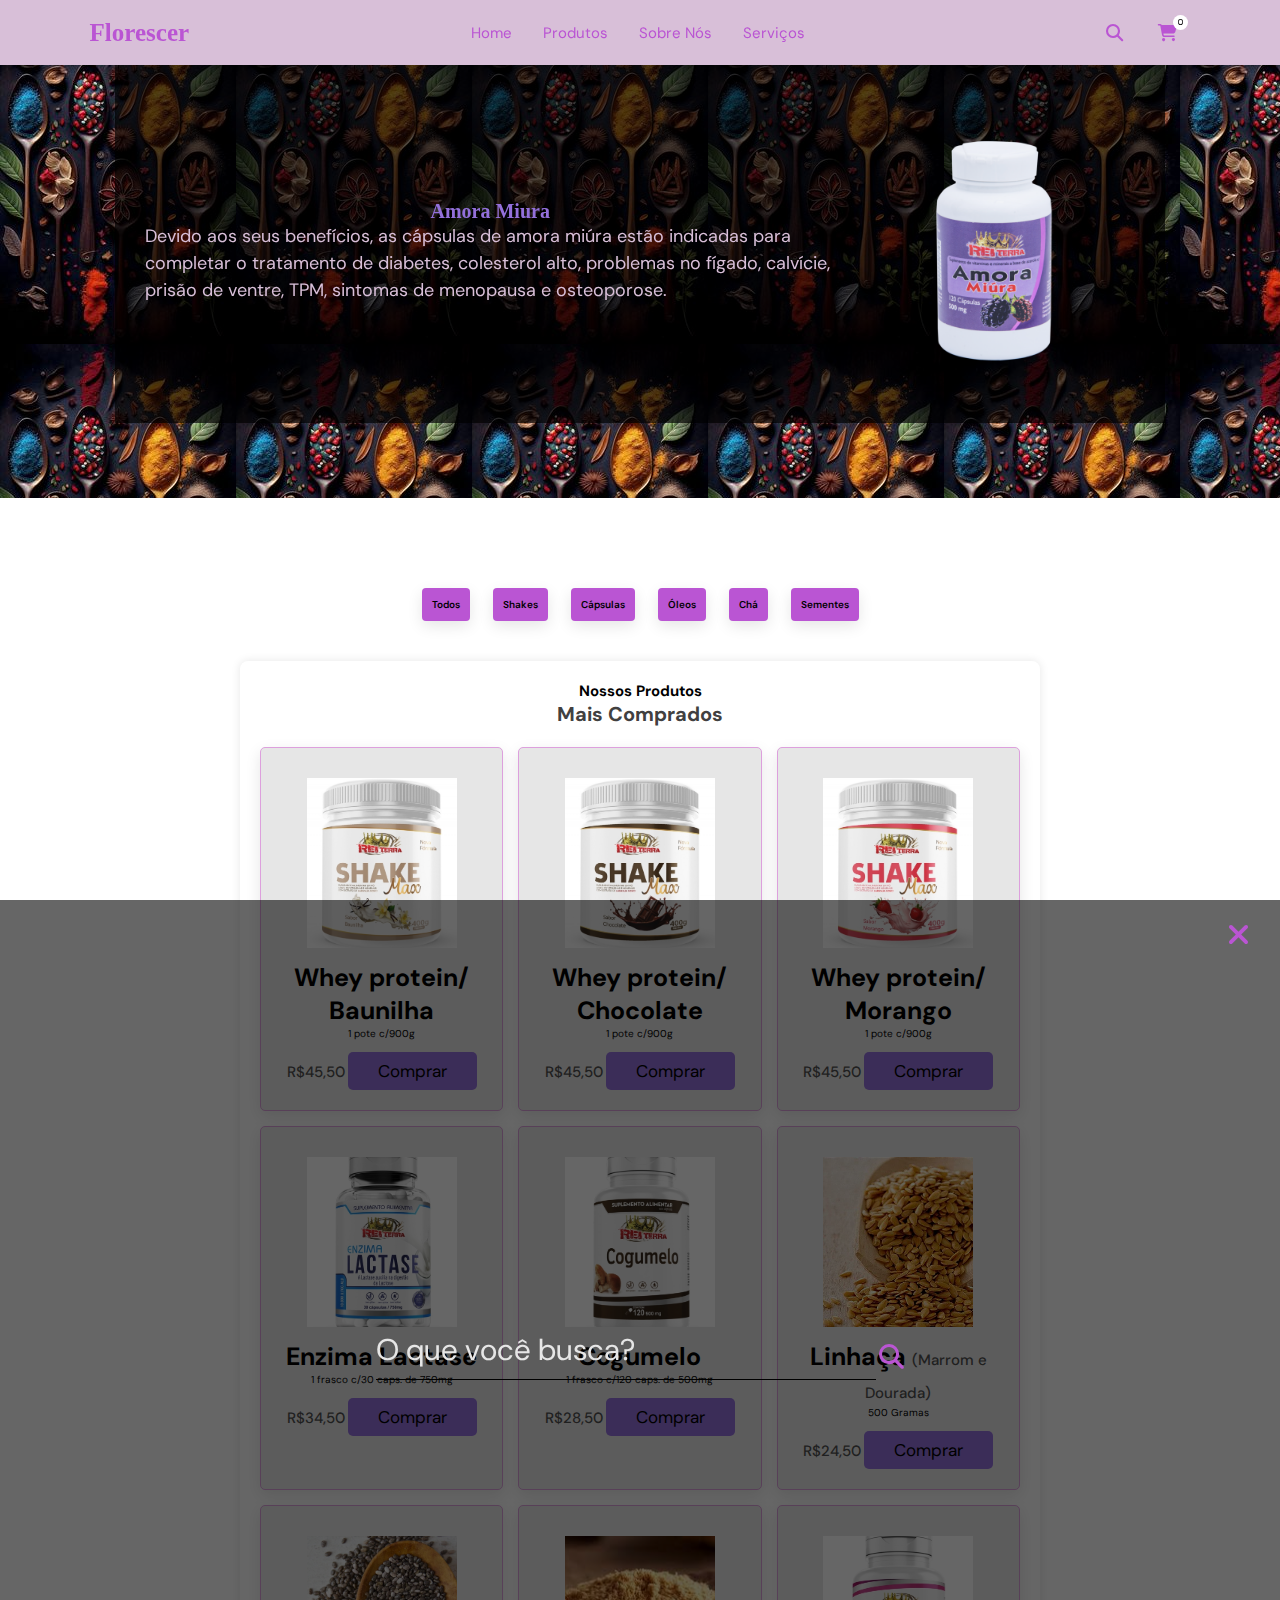
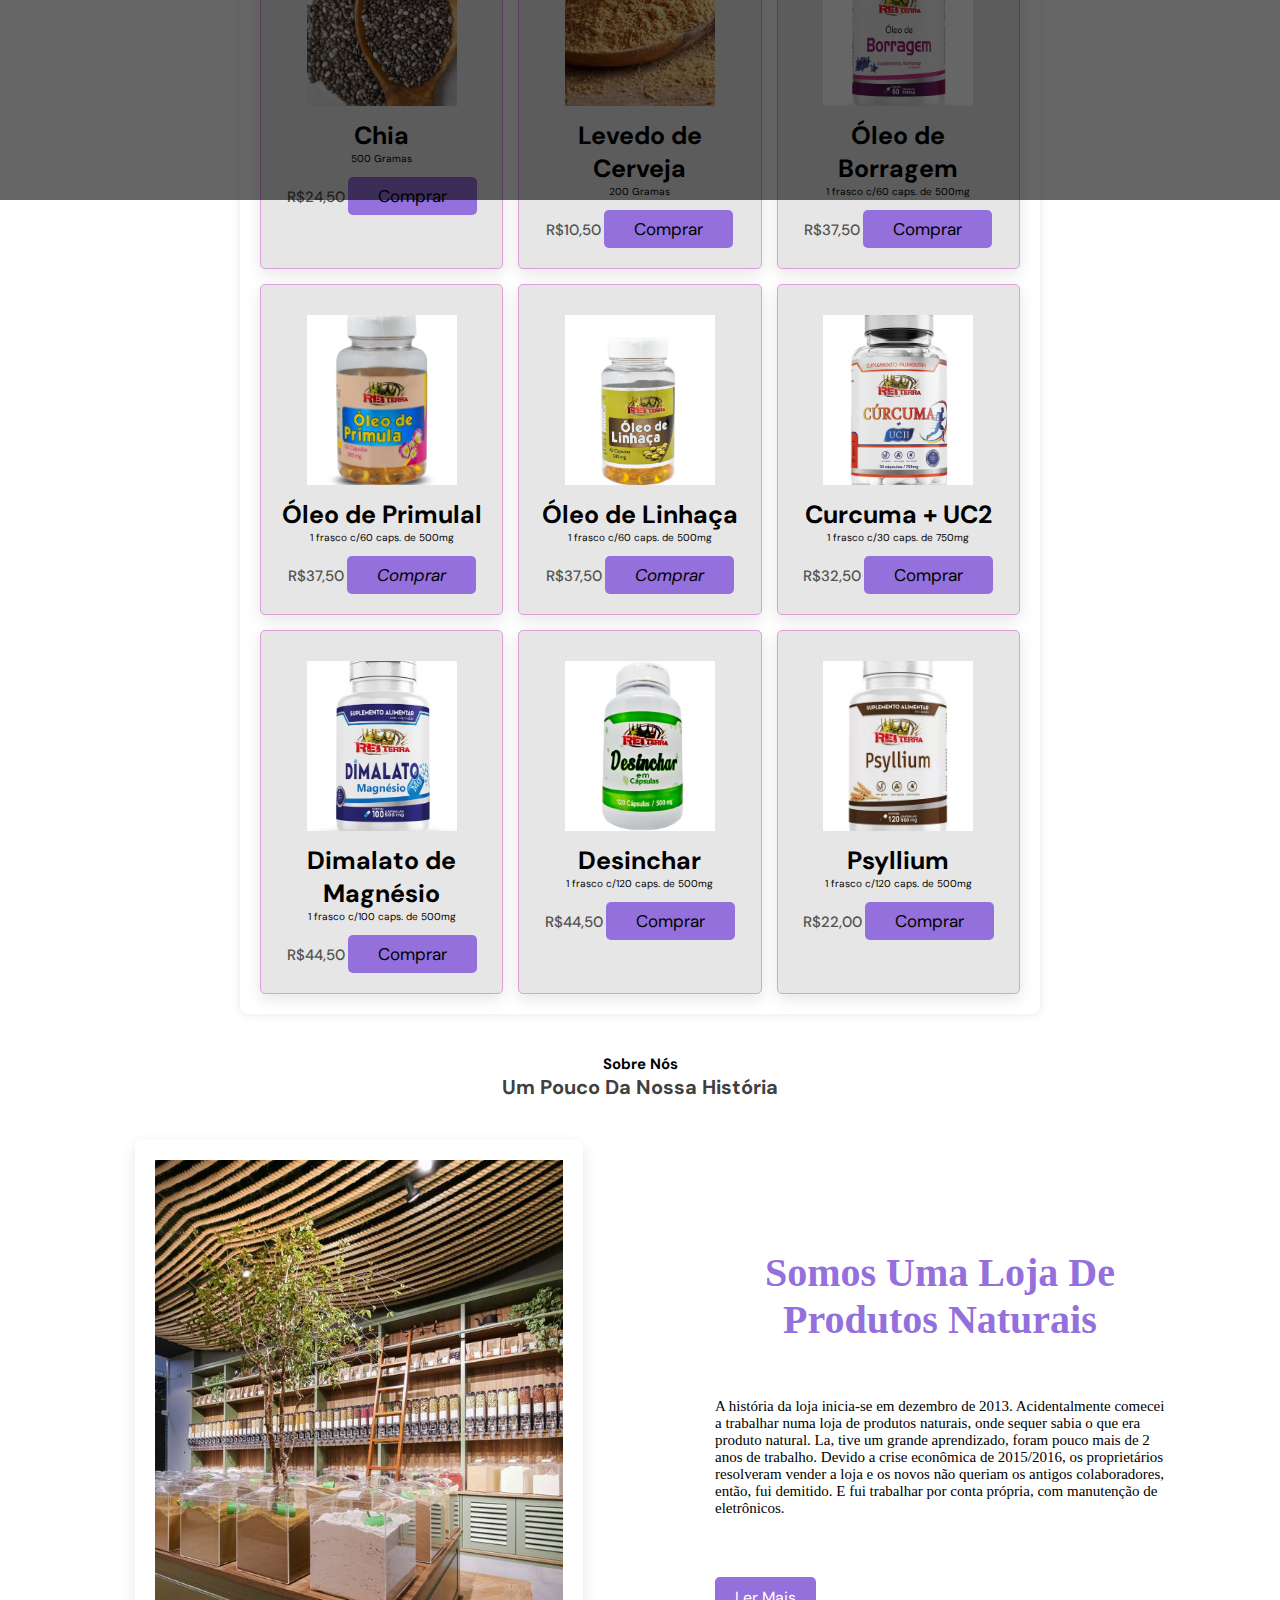
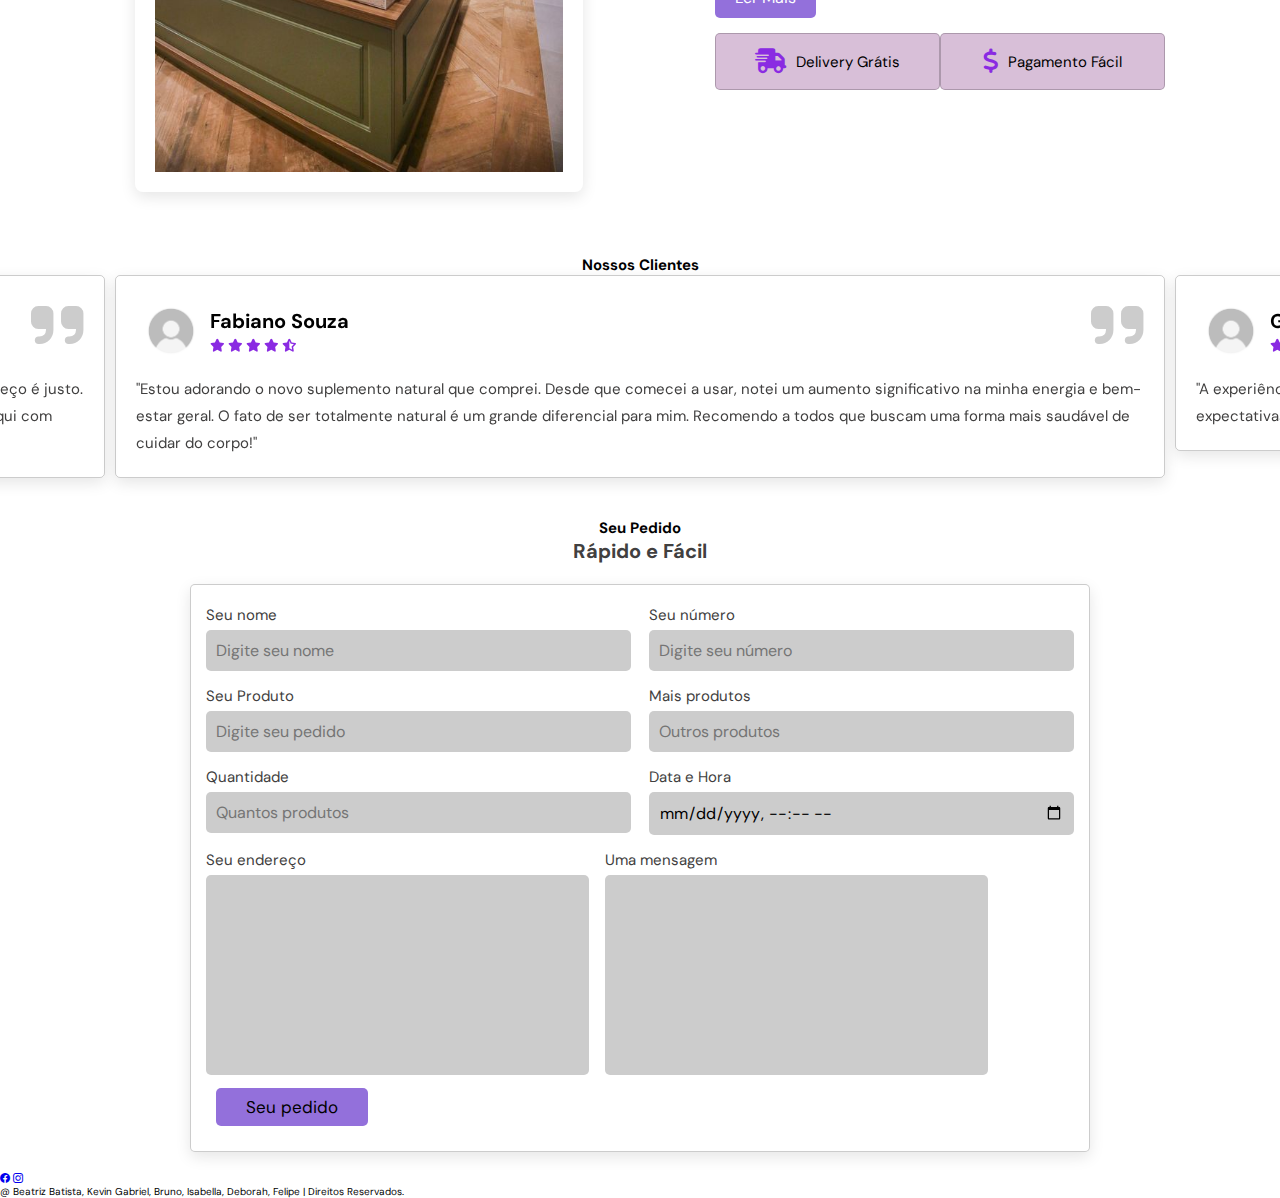
<file: arquivos/index.html>
<!DOCTYPE html>
<html lang="pt-br">

<head>
    <meta charset="UTF-8">
    <meta name="viewport" content="width=device-width, initial-scale=1.0">
    <link rel="stylesheet" href="/arquivos/styles.css">
    <link rel="stylesheet" href="/arquivos/produ.html">
    <link rel="stylesheet" href="https://cdn.jsdelivr.net/npm/bootstrap-icons@1.11.3/font/bootstrap-icons.min.css">
    <link rel="stylesheet" href="https://cdnjs.cloudflare.com/ajax/libs/font-awesome/6.6.0/css/all.min.css" />
    <link rel="preconnect" href="https://fonts.googleapis.com">
    <link rel="preconnect" href="https://fonts.gstatic.com" crossorigin>
    <link href="https://fonts.googleapis.com/css2?family=Dancing+Script:wght@400..700&display=swap" rel="stylesheet">
    <link rel="preconnect" href="https://fonts.googleapis.com">
    <link rel="preconnect" href="https://fonts.gstatic.com" crossorigin>
    <link href="https://fonts.googleapis.com/css2?family=Open+Sans:ital,wght@0,300..800;1,300..800&display=swap"
        rel="stylesheet">

    <link rel="stylesheet" href="https://cdn.jsdelivr.net/npm/swiper@11/swiper-bundle.min.css" />
    <link rel="preconnect" href="https://fonts.googleapis.com">
    <link rel="preconnect" href="https://fonts.gstatic.com" crossorigin>
    <link
        href="https://fonts.googleapis.com/css2?family=DM+Sans:ital,opsz,wght@0,9..40,100..1000;1,9..40,100..1000&family=Open+Sans:ital,wght@0,300..800;1,300..800&display=swap"
        rel="stylesheet">
    <meta name="title" content="Florescer">
    <meta name="description" content="">


    <title>Florescer</title>

</head>

<body>
   
    <header>
        <a href="#" class="logo">Florescer</a>

        <nav class="navbar" id="menu">
            <a class="ativo" href="#home">Home</a>
            <a href="produ.html">Produtos</a>
            <a href="#sobre">Sobre Nós</a>
            <a href="#serv">Serviços</a>
        </nav>
        <div class="icons">
            <i class="fas fa-bars" id="menu-bars"></i>
            <i class="fas fa-search" id="search-icon"></i>
            <i class="fas fa-shopping-cart" id="cart-icon" data-quantity="0"></i>

            <!--CARRINHO-->
            <div class="cart">
                <h2 class="cart-title">Carrinho</h2>
                <div class="cart-content">

                </div>
                <div class="total">
                    <div class="total-title">Total:</div>
                    <div class="total-price">R$00.00</div>
                </div>
                <button type="button" class="btn-buy">Comprar</button>
                <i class="fas fa-times" id="close-cart"></i>

            </div>

    </header>

    <form action="" id="search-form">
        <div class="search-container">
            <input type="search" placeholder="O que você busca?" id="search-box">

            <i class="fas fa-times" type="button" id="close"></i>
            <i class="fas fa-search" id="search-button"></i>
            <ul id="search-results" class="search-results"></ul>
        </div>
    </form>
    <section class="home" id="home">
        <div class="swiper home-slide">
            <div class="swiper-wrapper wrapper">
                <div class="swiper-slide slide">
                    <div class="content">

                        <h3>Amora Miura</h3>
                        <p>Devido aos seus benefícios,
                            as cápsulas de amora miúra estão
                            indicadas para completar o tratamento
                            de diabetes, colesterol alto, problemas
                            no fígado, calvície, prisão de ventre,
                            TPM, sintomas de menopausa e osteoporose.</p>
                    </div>
                    <div class="image">
                        <img src="/img/AMORA MIURA.png" alt="1">
                    </div>
                </div>
                <div class="swiper-slide slide">
                    <div class="content">
                        <span>Sabor Laranja</span>
                        <h3>Chá Verde</h3>
                        <p>Imunidade Forte: Rico em antioxidantes,
                            o Chá Verde Laranja Rei Terra fortalece
                            o sistema imunológico e protege o corpo
                            contra doenças. Sabor Refrescante:
                            A deliciosa combinação do chá verde
                            com a laranja garante uma experiência
                            sensorial única, tornando o consumo do
                            chá um momento prazeroso.</p>
                    </div>
                    <div class="image">
                        <img src="/img/cha verde-laranja.webp" alt="1">
                    </div>
                </div>

                <div class="swiper-slide slide">
                    <div class="content">
                        <span> Sabor Limão</span>
                        <h3>Chá Verde</h3>
                        <p>O Chá Verde em pó é um antioxidante que
                            pode auxiliar na proteção dos danos
                            causados pelos radicais livres, na
                            manutenção dos tecidos conectivos.
                            Pode auxiliar na manutenção da pele e
                            também no transporte de ferro no organismo.</p>
                    </div>
                    <div class="image">
                        <img src="/img/cha verde-limao.webp" alt="1">
                    </div>
                </div>

                <div class="swiper-slide slide">
                    <div class="content">
                        <span> Sabor Maracujá</span>
                        <h3>Chá Verde</h3>
                        <p>Imunidade Forte: Rico em antioxidantes,
                            o Chá Verde Maracujá Rei Terra fortalece
                            o sistema imunológico e protege o corpo
                            contra doenças. Sabor Refrescante:
                            A deliciosa combinação do chá verde com a
                            laranja garante uma experiência sensorial
                            única, tornando o consumo do chá um momento
                            prazeroso.</p>
                    </div>
                    <div class="image">
                        <img src="/img/cha verde-maracuja.webp" alt="1">
                    </div>
                </div>
                <div class="swiper-slide slide">
                    <div class="content">
                        <h3>Colageno</h3>
                        <p>Colágeno Hidrolisado Rei Terra,
                            para o que é indicado e para o que serve?
                            É recomendado principalmente para ajudar a
                            manter a saúde dos tecidos e das articulações.</p>
                    </div>
                    <div class="image">
                        <img src="/img/colageno.webp" alt="1">
                    </div>

                </div>

            </div>

        </div>

    </section>

    <!-- Filtro de Categorias -->
    <section class="filter-container" id="products">
        <div class="filters">
            <button class="filter-btn " onclick="filterItems('all')">Todos</button>
            <button class="filter-btn " onclick="filterItems('shakes')">Shakes</button>
            <button class="filter-btn " onclick="filterItems('capsulas')">Cápsulas</button>
            <button class="filter-btn " onclick="filterItems('oleos')">Óleos</button>
            <button class="filter-btn " onclick="filterItems('cha')">Chá</button>
            <button class="filter-btn " onclick="filterItems('semente')">Sementes</button>
        </div>
        <div class="product-box category-1"></div>
        <div class="product-box category-2"></div>
    </section>

    <!-- PRODUTOS -->
    <section class="produ shop container">
        <ul id="product-list">
            <h3 class="sub-heading">Nossos Produtos</h3>
            <h1 class="heading">Mais Comprados</h1>

            <div class="box-container shop-content" id="product-list">
                <!-- Produtos -->

                <div class="box product-box shakes" data-product-id="1">
                    <img src="/img/shake-baun.jpg" alt="Whey protein Baunilha" class="product-img">
                    <h3 class="product-title">Whey protein/ Baunilha</h3>
                    <p class="product-p">1 pote c/900g</p>
                    <span class="price">R$45,50</span>
                    <button class="add-cart">Comprar</button>

                </div>

                <div class="box product-box shakes">
                    <img src="/img/shake-choc.jpg" alt="Whey protein Chocolate" class="product-img">
                    <h3 class="product-title">Whey protein/ Chocolate</h3>
                    <p class="product-p">1 pote c/900g</p>
                    <span class="price">R$45,50</span>
                    <button class="add-cart">Comprar</button>
                </div>

                <div class="box product-box shakes">
                    <img src="/img/shake-mora.jpg" alt="Whey protein Morango" class="product-img">
                    <h3 class="product-title">Whey protein/ Morango</h3>
                    <p class="product-p">1 pote c/900g</p>
                    <span class="price">R$45,50</span>
                    <button class="add-cart">Comprar</button>
                </div>

                <div class="box product-box capsulas">
                    <img src="/img/enzima lactase.jpg" alt="Enzima Lactase" class="product-img">
                    <h3 class="product-title">Enzima Lactase</h3>
                    <p class="product-p">1 frasco c/30 caps. de 750mg</p>
                    <span class="price">R$34,50</span>
                    <button class="add-cart">Comprar</button>
                </div>

                <div class="box product-box capsulas">
                    <img src="/img/cogumelo.jpg" alt="Cogumelo" class="product-img">
                    <h3 class="product-title">Cogumelo</h3>
                    <p class="product-p">1 frasco c/120 caps. de 500mg</p>
                    <span class="price">R$28,50</span>
                    <button class="add-cart">Comprar</button>
                </div>
                <div class="box product-box semente">
                    <img src="/img/linhaça-semente.webp" alt="Whey protein Baunilha" class="product-img">
                    <h3 class="product-title">Linhaça <span>(Marrom e Dourada)</span></h3>
                    <p class="product-p">500 Gramas</p>
                    <span class="price">R$24,50</span>
                    <button class="add-cart">Comprar</button>

                </div>

                <div class="box product-box semente">
                    <img src="/img/chia-semente.jpg" alt="Whey protein Baunilha" class="product-img">
                    <h3 class="product-title">Chia</h3>
                    <p class="product-p">500 Gramas</p>
                    <span class="price">R$24,50</span>
                    <button class="add-cart">Comprar</button>
                </div>
                <div class="box product-box semente">
                    <img src="/img/levedo de cerveja.jpg" alt="Whey protein Baunilha" class="product-img">
                    <h3 class="product-title">Levedo de Cerveja</h3>
                    <p class="product-p">200 Gramas</p>
                    <span class="price">R$10,50</span>
                    <button class="add-cart">Comprar</button>
                </div>


                <div class="box product-box oleos">
                    <img src="/img/oleo de borragem.jpg" alt="Óleo de Borragem" class="product-img">
                    <h3 class="product-title">Óleo de Borragem</h3>
                    <p class="product-p">1 frasco c/60 caps. de 500mg</p>
                    <span class="price">R$37,50</span>
                    <button class="add-cart">Comprar</button>
                </div>


                <div class="box product-box oleos">

                    <img src="/img/oleo de primula.webp" alt="" class="product-img">
                    <h3 class="product-title">Óleo de Primulal</h3>
                    <p class="product-p">1 frasco c/60 caps. de 500mg</p>
                    <span class="price">R$37,50</span>
                    <i class="add-cart">Comprar</i>
                </div>
                <div class="box product-box oleos">

                    <img src="/img/oleo de linhaca.jpg" alt="" class="product-img">
                    <h3 class="product-title">Óleo de Linhaça</h3>
                    <p class="product-p">1 frasco c/60 caps. de 500mg</p>

                    <span class="price">R$37,50</span>
                    <i class="add-cart">Comprar</i>
                </div>
                <div class="box product-box capsulas">
                    <img src="/img/curcuma UC2.jpg" alt="Curcuma + UC2" class="product-img">
                    <h3 class="product-title">Curcuma + UC2</h3>
                    <p class="product-p">1 frasco c/30 caps. de 750mg</p>
                    <span class="price">R$32,50</span>
                    <button class="add-cart">Comprar</button>
                </div>

                <div class="box product-box capsulas">
                    <img src="/img/dimalato de magnédio.jpg" alt="Dimalato de Magnésio" class="product-img">
                    <h3 class="product-title">Dimalato de Magnésio</h3>
                    <p class="product-p">1 frasco c/100 caps. de 500mg</p>
                    <span class="price">R$44,50</span>
                    <button class="add-cart">Comprar</button>
                </div>

                <div class="box product-box capsulas">
                    <img src="/img/desinchar.webp" alt="Desinchar" class="product-img">
                    <h3 class="product-title">Desinchar</h3>
                    <p class="product-p">1 frasco c/120 caps. de 500mg</p>
                    <span class="price">R$44,50</span>
                    <button class="add-cart">Comprar</button>
                </div>

                <div class="box product-box capsulas">
                    <img src="/img/psyllium.webp" alt="Psyllium" class="product-img">
                    <h3 class="product-title">Psyllium</h3>
                    <p class="product-p">1 frasco c/120 caps. de 500mg</p>
                    <span class="price">R$22,00</span>
                    <button class="add-cart">Comprar</button>
                </div>
            </div>


    </section>

    <section class="about" id="sobre">
        <h3 class="sub-heading">Sobre Nós</h3>
        <h1 class="heading">Um Pouco Da Nossa História</h1>

        <div class="row">
            <div class="image">
                <img src="/img/loja.jpg" alt="">
            </div>

            <div class="content">
                <h3>Somos Uma Loja De Produtos Naturais</h3>
                <p>A história da loja inicia-se em dezembro de 2013.
                    Acidentalmente comecei a trabalhar numa loja de produtos naturais, onde sequer sabia o que era
                    produto natural.
                    La, tive um grande aprendizado, foram pouco mais de 2 anos de trabalho. Devido a crise econômica de
                    2015/2016, os proprietários resolveram vender a loja e os novos não queriam os antigos
                    colaboradores, então, fui demitido. E fui trabalhar por conta própria, com manutenção de
                    eletrônicos.
                    <span id="more-content" style="display: none;">Os novos proprietários da loja, me convidaram para
                        retornar, porém, como já estava trabalhando por conta, não quis regressar ao meu antigo
                        trabalho.
                        Em janeiro de 2017, entrei na faculdade de gestão comercial, pois queria administrar melhor a
                        minha empresa.Em novembro de 2017, uma ex colega de trabalho da loja de produtos naturais, saiu
                        de onde trabalhava e conseguiu um emprego em outra loja de produtos naturais. La estava
                        precisando de mais uma pessoa, e ela lembrou-se mim. Me indicou para os proprietários e como a
                        proposta era boa, resolvi deixar o meu negócio principal e torná-lo um fonte de renda
                        alternativa.
                        Entrei como vendedor e, 3 meses após o início, tornei-me responsável pela loja (uma espécie de
                        gerente).
                        Como responsável, adquiri muito know-how na área, com contatos diversos de clientes, até que, em
                        2019, meu patrão me deu a idéia de abrir minha própria loja de produtos naturais. Gostei da
                        ideia e fui me preparando para a abertura da empresa.
                        Fui comprando e guardando os equipamentos e materiais necessários para a abertura da loja. Até
                        que, em janeiro de 2021, contraí o vírus da COVID, e fui demitido (pois meus então patrões eram
                        idosos e tinham muito medo do vírus), foi o ponto de virada de chave, pois a partir daquele
                        momento, comecei a procurar ponto para abrir minha loja. Manifestei interesse por um ponto,
                        porém como havia, uma pessoa na fila antes de mim, foi dado preferência a ela, até que, em 31 de
                        março, recebi uma mensagem do proprietário do imóvel, descendo que havia outro vago, se eu me
                        interessava, prontamente aceitei e em 10 dias abri a minha primeira loja.
                        Pouco mais de um ano, um amigo meu, vendo o crescimento da loja, quis comprar uma parte da loja
                        e virar meu sócio, o que prontamente recusei, mas deu a idéia de abrir uma nova loja, a qual
                        receptivamente aceitou. E em julho de 2022 abri a segunda unidade.
                        Em abril de 2023, convidei uma ex colega de trabalho, para trabalhar em uma das minhas lojas.
                        Como ela é formada e especialista na área, a pedida salarial dela foi bem alta, a qual, não
                        aceitei, porém, fiz a proposta de abrir uma loja e ela aceitou. e em junho de 2023, abri minha
                        3° loja.
                        Como a falta de tempo estava prejudicando o funcionamento da 1° loja, decidi vender uma parte
                        para uma colaboradora, que pagaria a parte dela em trabalho o qual aceitou e em outubro de 2023,
                        deixou de ser colaboradora e passou a ser minha sócia.
                        A meta agora é expandir para 8 lojas já em 2025. Todos os sócios já estão com planos para
                        abertura de novas lojas. E há pessoas aguardando para abrirem lojas comigo também.
                    </span>
                </p>
                <button id="read-more-button">Ler Mais</button>
                <div class="icons-container">
                    <div class="icons">
                        <i class="fas fa-shipping-fast"></i>
                        <span>Delivery Grátis</span>
                    </div>

                    <div class="icons">
                        <i class="fas fa-dollar-sign"></i>
                        <span>Pagamento Fácil</span>
                    </div>

                </div>

            </div>
        </div>
        </ul>
    </section>


    <section class="review" id="serv">

        <h3 class="sub-heading">Nossos Clientes</h3>

        <div class="swiper-container review-slider">
            <div class="swiper-wrapper">
                <div class="swiper-slide slide">
                    <i class="fas fa-quote-right"></i>
                    <div class="user">
                        <img src="/img/user.jpg" alt="">
                        <div class="user-info">
                            <h3>Fabiano Souza</h3>
                            <div class="stars">
                                <i class="fas fa-star"></i>
                                <i class="fas fa-star"></i>
                                <i class="fas fa-star"></i>
                                <i class="fas fa-star"></i>
                                <i class="fas fa-star-half-alt"></i>
                            </div>
                        </div>
                    </div>
                    <p>"Estou adorando o novo suplemento natural que comprei. Desde que comecei a usar, notei um aumento
                        significativo na minha energia e bem-estar geral. O fato de ser totalmente natural é um grande
                        diferencial para mim. Recomendo a todos que buscam uma forma mais saudável de cuidar do corpo!"
                    </p>
                </div>

                <div class="swiper-slide slide">
                    <i class="fas fa-quote-right"></i>
                    <div class="user">
                        <img src="/img/user.jpg" alt="">
                        <div class="user-info">
                            <h3>Gustavo Barros</h3>
                            <div class="stars">
                                <i class="fas fa-star"></i>
                                <i class="fas fa-star"></i>
                                <i class="fas fa-star"></i>
                                <i class="fas fa-star"></i>
                                <i class="fas fa-star-half-alt"></i>
                            </div>
                        </div>
                    </div>
                    <p>"A experiência de compra foi simplesmente fantástica. O site é fácil de navegar e a entrega foi
                        muito rápida. O produto superou minhas expectativas em termos de funcionalidade e design. Estou
                        muito satisfeito e certamente voltarei para comprar mais!"</p>
                </div>
                <div class="swiper-slide slide">
                    <i class="fas fa-quote-right"></i>
                    <div class="user">
                        <img src="/img/user.jpg" alt="">
                        <div class="user-info">
                            <h3>Maria Fatima</h3>
                            <div class="stars">
                                <i class="fas fa-star"></i>
                                <i class="fas fa-star"></i>
                                <i class="fas fa-star"></i>
                                <i class="fas fa-star"></i>
                                <i class="fas fa-star-half-alt"></i>
                            </div>
                        </div>
                    </div>
                    <p> "Os chás naturais dessa marca são maravilhosos! Cada xícara é uma experiência de sabor e
                        bem-estar. Além de serem deliciosos, eles realmente ajudam a relaxar e a melhorar minha
                        digestão. Com certeza, é um investimento que vale a pena para minha saúde e prazer."</p>
                </div>
                <div class="swiper-slide slide">
                    <i class="fas fa-quote-right"></i>
                    <div class="user">
                        <img src="/img/user.jpg" alt="">
                        <div class="user-info">
                            <h3>Conceição Almeida</h3>
                            <div class="stars">
                                <i class="fas fa-star"></i>
                                <i class="fas fa-star"></i>
                                <i class="fas fa-star"></i>
                                <i class="fas fa-star"></i>
                                <i class="fas fa-star-half-alt"></i>
                            </div>
                        </div>
                    </div>
                    <p>"Comprei vários produtos desta loja e fiquei impressionado com a qualidade e o cuidado com que
                        tudo foi enviado. O site é bem projetado e a navegação é intuitiva, tornando a compra muito
                        agradável. Além disso, o programa de fidelidade e os descontos oferecidos são um ótimo bônus.
                        Altamente recomendável para quem busca produtos naturais e um bom atendimento!"
                </div>

                <div class="swiper-slide slide">
                    <i class="fas fa-quote-right"></i>
                    <div class="user">
                        <img src="/img/user.jpg" alt="">
                        <div class="user-info">
                            <h3>João Santos</h3>
                            <div class="stars">
                                <i class="fas fa-star"></i>
                                <i class="fas fa-star"></i>
                                <i class="fas fa-star"></i>
                                <i class="fas fa-star-half-alt"></i>
                                <i class="fas fa-star-half-alt"></i>
                            </div>
                        </div>
                    </div>
                    <p> "A experiência de compra na loja online foi bastante positiva. O site é bem estruturado e a
                        navegação é simples. Achei fácil encontrar o que eu procurava. A entrega foi rápida e os
                        produtos chegaram em bom estado. A única sugestão que tenho é melhorar a descrição de alguns
                        itens para ajudar na escolha."</p>
                </div>
                <div class="swiper-slide slide">
                    <i class="fas fa-quote-right"></i>
                    <div class="user">
                        <img src="/img/user.jpg" alt="">
                        <div class="user-info">
                            <h3>Bianca Assunção</h3>
                            <div class="stars">
                                <i class="fas fa-star"></i>
                                <i class="fas fa-star"></i>
                                <i class="fas fa-star"></i>
                                <i class="fas fa-star-half-alt"></i>
                                <i class="fas fa-star-half-alt"></i>
                            </div>
                        </div>
                    </div>
                    <p>"Gostei muito de comprar nesta loja online. O processo de compra foi tranquilo e o site é fácil
                        de usar. Os produtos são de boa qualidade e a entrega foi feita dentro do prazo. Seria ótimo se
                        houvesse mais opções de pagamento e algumas promoções mais frequentes."</p>
                </div>
                <div class="swiper-slide slide">
                    <i class="fas fa-quote-right"></i>
                    <div class="user">
                        <img src="/img/user.jpg" alt="">
                        <div class="user-info">
                            <h3>Vânia Batista</h3>
                            <div class="stars">
                                <i class="fas fa-star"></i>
                                <i class="fas fa-star"></i>
                                <i class="fas fa-star"></i>
                                <i class="fas fa-star"></i>
                                <i class="fas fa-star-half-alt"></i>
                            </div>
                        </div>
                    </div>
                    <p>"Descobri este produto recentemente e fiquei impressionado com a qualidade. Desde o primeiro uso,
                        notei uma grande diferença. O atendimento ao cliente também foi excepcional, respondendo
                        rapidamente às minhas perguntas. Recomendo a todos que procuram um produto confiável e um
                        serviço excelente!"</p>
                </div>

                <div class="swiper-slide slide">
                    <i class="fas fa-quote-right"></i>
                    <div class="user">
                        <img src="/img/user.jpg" alt="">
                        <div class="user-info">
                            <h3>Rafaela Camargo</h3>
                            <div class="stars">
                                <i class="fas fa-star"></i>
                                <i class="fas fa-star"></i>
                                <i class="fas fa-star"></i>
                                <i class="fas fa-star"></i>
                                <i class="fas fa-star"></i>
                            </div>
                        </div>
                    </div>
                    <p>"Foi uma das melhores compras que já fiz! O produto chegou bem embalado e em perfeito estado. A
                        qualidade é excepcional e o preço é justo. O atendimento ao cliente foi amigável e eficiente,
                        tornando a experiência de compra muito agradável. Vou continuar comprando aqui com certeza!"</p>
                </div>


            </div>
        </div>
    </section>

    <section class="order" id="pedido">
        <h3 class="sub-heading">Seu Pedido</h3>
        <h1 class="heading">Rápido e Fácil</h1>

        <form action="">
            <div class="inputBox">
                <div class="input">
                    <span>Seu nome</span>
                    <input type="text" placeholder="Digite seu nome">
                </div>

                <div class="input">
                    <span>Seu número</span>
                    <input type="number" placeholder="Digite seu número">
                </div>
            </div>

            <div class="inputBox">
                <div class="input">
                    <span>Seu Produto</span>
                    <input type="text" placeholder="Digite seu pedido">
                </div>

                <div class="input">
                    <span>Mais produtos</span>
                    <input type="test" placeholder="Outros produtos">
                </div>
            </div>

            <div class="inputBox">
                <div class="input">
                    <span>Quantidade</span>
                    <input type="number" placeholder="Quantos produtos">
                </div>

                <div class="input">
                    <span>Data e Hora</span>
                    <input type="datetime-local">
                </div>

                <div class="inputBox">
                    <div class="input">
                        <span>Seu endereço</span>
                        <textarea name="" placeholder="Digite seu endereço" cols="30" rows="10" id="">

                    </textarea>
                    </div>

                    <div class="input">
                        <span>Uma mensagem</span>
                        <textarea name="" placeholder="Digite uma mensagem" cols="30" rows="10" id="">
                    </textarea>
                    </div>
                    <input type="submit" value="Seu pedido" class="btn">
                </div>
        </form>
    </section>

    <footer class="footer">
        <div class="social">
            <a href="https://www.facebook.com/share/MSJxuq9yF2Xd2H3B/?mibextid=qi2Omg">
                <i class="bi bi-facebook"></i>
            </a>
           
            <a href="https://www.instagram.com/viaflorescer?igsh=MTFwNWd2a20xcW5meg==">
                <i class="bi bi-instagram"></i>
            </a>
        </div>

        <p class="copyright">
            @ Beatriz Batista, Kevin Gabriel, Bruno, Isabella, Deborah, Felipe | Direitos Reservados.
        </p>
    </footer>

    <script src="https://cdn.jsdelivr.net/npm/swiper@11/swiper-bundle.min.js"></script>
    <script src="slide.js"></script>
    <script src="cart.js"></script>
    <script src="/arquivos/barra.js"></script>

</body>

</html>
</file>
<file: arquivos/styles.css>
@import url("https://cdn.jsdelivr.net/npm/bootstrap-icons@1.11.3/font/bootstrap-icons.min.css");
@import url('https://fonts.googleapis.com/css2?family=Nunito:ital,wght@0,200..1000;1,200..1000&display=swap');
@import url('https://fonts.googleapis.com/css2?family=Edu+AU+VIC+WA+NT+Hand:wght@400..700&display=swap');
@import url('https://fonts.googleapis.com/css2?family=Dancing+Script:wght@400..700&display=swap');
:root{
    --Plum: #DDA0DD;
    --Thistle: #D8BFD8;
    --Orchild: #DA70D6;
    --MediumOrchild: #BA55D3;
    --MediumPurple: #9370Db;
    --Lavender: #d642fc6e;
    --Black: #000;
    --White: #fff;
    --gelo: #e6e6e6;
    --BlueViolet: #8A2BE2;
    --DarkViolet: #9400D3;
    --box-shadow: 0 .5rem 1.5rem rgba(0,0,0,.1);

    /*FONT FAMILY*/
    --fontFamily-forum: 'Forum', cursive;
    --fontFamily-dm-sans: "DM Sans", sans-serif;
    --loading-text-gradient: linear-gradient(90deg, transparent 0% 16.66%, var(--Black) 33.33% 50%, transparent 66.66% 75%);
    --linear-text-gradient: linear-gradient(90deg, transparent 0% 16.66%, var(--Black) 33.33% 50%, transparent 66.66% 75%);
}

*{
    font-family: var(--fontFamily-dm-sans);
    margin: 0;
    padding: 0;
    box-sizing: border-box;
    text-decoration: none;
    outline: none;
    border: none;
    
    transition: all .2s linear;
}


html{
    font-size: 62.5%;
    overflow-x: hidden;
    scroll-padding-top: 5.5em;
    scroll-behavior: smooth;
}

header{
    border: none;
    position: fixed;
    top: 0;
    left: 0;
    right: 0;
    background: var(--Thistle);
    padding: 1rem 7%;
    display: flex;
    align-items: center;
    justify-content: space-between;
    z-index: 1000;
    box-shadow: var(--box-shadow);
}

img{
    width: auto;
    height: auto;
}
header .logo{
    color: var(--MediumOrchild);
    font-family: var(--fontFamily-forum);
    font-size: 2.5rem;
    font-weight: bolder;
}
header .navbar a{
    left: 0;
    right: 0;
    font-size: 1.5rem;
    border-radius: .5rem;
    padding: .5rem 1.4rem;
    color: var(--MediumOrchild);
}
header .navbar a.active,
header .navbar a:hover{
    color: var(--Black);
    background-color: #c9a7c9;
}
header .navbar a:hover{
    transform: scale(0.9);
}
h1{
    font-size: 2rem;
    color: #414040;
    text-align: center;
    justify-content: center;
}
h3{
    font-size: 1.5rem;
    color: #000;
    text-align: center;
}

.container {
    max-width: 800px;
    margin: 20px auto;
    padding: 20px;
    background-color: #fff;
    border-radius: 8px;
    box-shadow: 0 0 10px rgba(0, 0, 0, 0.1);
}

h1 {
    text-align: center;
    margin-bottom: 20px;
}

.filter-container {
    display: flex;
    justify-content: center;
    text-align: center;
    margin: 10px 0;
}

.filter-btn {
    background-color: var(--MediumOrchild);
    margin: 0 10px;
    padding: 10px;
    box-shadow: var(--box-shadow);
    color: #000;
    font-size: 10px;
    font-weight: 600;
    border-radius: 4px;
    cursor: pointer;
}

.filter-btn:hover {
    color: #000;
    border: none;
}
header .icons i,
header .icons a{
    cursor: pointer;
    margin-left: .5rem;
    height: 4.5rem;
    line-height: 4.5rem;
    width: 4.5rem;
    text-align: center;
    font-size: 1.7rem;
    color: var(--MediumOrchild);
    border-radius: 50%;
    border: none;
   
}
header .icons #menu-bars{
    display: none;

}

/*CARRINHO*/

#cart-icon{
    position: relative;
    cursor: pointer;
}
#cart-icon[data-quantity="0"]::after{
    contain: '';
}
#cart-icon[data-quantity]::after{
    content: attr(data-quantity);
    position: absolute;
    top: 5px;
    right: 2px;
    width: 15px;
    height: 15px;
    background: white;
    border-radius: 50%;
    color: #000;
    font-size: 7px;
    font-weight: 500;
    display: flex;
    justify-content: center;
    align-items: center;
}
.cart{
    position: fixed;
    top: 0;
    right: -100%;
    width: 30px;
    min-height: 100vh;
    padding: 20px;
    background: var(--gelo);
    box-shadow: var(--box-shadow);
    transition: 0.5s cubic-bezier(0.075, 0.082, 0.165, 1);

}



.cart{
    overflow: scroll;
    scrollbar-width: 10px 0px;
    width: 325px;
    height: 100vh;
}

.cart.active{
    right: 0;
    transition: 0.3s cubic-bezier(0.075, 0.082, 0.165, 1);
}
.cart-title{
    text-align: center;
    font-size: 3rem;
    font-weight: 600;
    margin-top: 0.4rem;
    letter-spacing: 5px;
    text-transform: uppercase;
}
.total{
    display: flex;
    justify-content: flex-end;
    margin-top: 1.5rem;
    border-top: 1px solid var(--BlueViolet);

}
.total-title{
    text-transform: uppercase;
    font-size: 1.6rem;
    font-weight: 600;
    margin-top: 1rem;
}
.total-price{
    font-size: 1.5rem;
    font-weight: 400;
    margin-top: 1rem;
}
.btn-buy{
    display: flex;
    justify-content: center;
    margin: 1.5rem auto 0 auto;
    padding: 12px 25px;
    width: 50%;
    text-align: center;
    border: none;
    border-radius: 0.5rem;
    background: #9370Db;
    color: #000;
    font-size: 1.2rem;
    font-style: italic;
    font-weight: 500;
    cursor: pointer;
}

#close-cart{
    position: absolute;
    top: 1rem;
    right: 0.8rem;
    font-size: 2rem;
    color: #414040;
    cursor: pointer;
}
.cart-box{
    display: grid;
    grid-template-columns: 32% 50% 18%;
    align-items: center;
    gap: 1rem;
    margin-top: 1rem;
}
.cart-img{
   margin: -10px;
    width: 100px;
  
    object-fit: contain;
    object-position: center;
    padding: 10px;

}
.detail-box{
    display: grid;
    row-gap: 0.5rem;
}
.cart-product-title{
    font-size: 1.5rem;
    font-weight: 500;
    text-transform: uppercase;
}
.cart-price{
    font-weight: 500;
    font-size: 1.5rem;
    color: #525252;
}
.cart-quantity{
    border: 1px solid var(--DarkViolet);
    outline-color: var(--Lavender);
    width: 4rem;
    height: 2rem;
    text-align: center;
    font-size: 1.4rem;
    border-radius: 4px;
}
#cart-remove{
    font-size: 18px;
    justify-content: flex-end;
    margin-top: 1.5rem;
    color: red;
    cursor: pointer;
}

#search-form{
    display: none;
    position: fixed;
    top: 100%;
    left: 0;
    height: 100%;
    width: 100%;
    z-index: 1004;
    background: rgba(0,0,0,.6);
    display: flex;
    align-items: center;
    justify-content: center;
    padding: 0.1rem;
    border: none;
}

#search-form.active{
  top: 0;

}

#search-form #search-box{
    width: 50rem;
    border-bottom: .1rem solid #000;
    padding: 1rem 0;
    color: var(--gelo);
    font-size: 3rem;
    text-transform: none;
    background: none;

}
#search-button {
    font-size: 25px;
    top: 29px;
    color: var(--MediumOrchild);
    cursor: pointer;
    border: none;
    background: none;
    vertical-align: middle;
    
}
:-webkit-search-cancel-button{
    display: block;
}
#search-button:hover {
    color: var(--MediumOrchild);
}

#close{
    cursor: pointer;
}
#search-form #search-box::placeholder{
    color: var(--gelo);
    background-color: #33333300;
    display: block;

}

#search-results{
    color: var(--gelo);
    cursor: pointer;
    font-size: 3rem
}

#search-form #close{
    position: absolute;
    color: var(--MediumOrchild);
    cursor: pointer;
    top: 2rem;
    right: 3rem;
    font-size: 3rem;
}

section{
    background-color: white;
    padding: 2rem 9%;
}

.filter-btn{
    margin-top: 6rem;
}
.filter-container{
    background-color: white;
}
.home{
   background-image: url(/img/background-1.jpg);
    
}
.home .home-slide .slide{
   background-color: #000000ad;
    padding: 3rem;
    display: flex;
    align-items: center;
    flex-wrap: wrap;
    gap: 2rem;
    padding-top: 9rem;
}
.home .home-slide .slide .content{
    flex: 1 1 45rem;
}
.home .home-slide .slide .content .image{
    flex-wrap: 1 1 10rem;
  
}

.home .home-slide .slide .content span{
    color: var(--MediumOrchild);
    font-size: 2.5rem;
    font-family: cursive;
}
.home .home-slide .slide .content h3{
    color: var(--MediumPurple);
    font-size: 2rem;
   font-family: var(--fontFamily-forum);
}
.home .home-slide .slide .content p{
    color: var(--Thistle);
    font-size: 1.8rem;
    line-height: 1.5;
}

/* Image Styling */
.image {
    flex: 1;
    padding: 20px;
}

.image img {
    width: 100%;
    height: auto;
    border-radius: 8px;
    box-shadow: var(--box-shadow);
}

.produ .box-container{
    display: grid;
   grid-template-columns: repeat(auto-fit, minmax(20rem, 1fr));
   gap: 1.5rem;
  


}
.produ .box-container .box{
    padding: 2rem;
    background: var(--gelo);
    border-radius: .5rem;
    border: .1rem solid var(--Plum);
    box-shadow: var(--box-shadow);
    overflow: hidden;
    justify-content: center;
    text-align: center;
}
.produ .box-container .box:hover{
    transform: scale(1.1);
}


.produ .box-container .box img{
    width: 15rem;
    object-fit: cover;
    height: 17rem;
    margin: 1rem 0;
}

.produ .box-container .box h3{
    color: #000;
    font-size: 2.5rem;
    align-items: center;
    justify-content: center;
}

.produ .box-container .product-p{
    font-size: 1rem;
    align-items: center;
    justify-content: center;
}

.produ .box-container .box span{
    color: #525252;
    font-weight: 500;
    font-size: 1.5rem;
    
}
.add-cart{
        display: inline-block;
        font-size: 1.7rem;
        color: #000;
        background: var(--MediumPurple);
        border-radius: .5rem;
        margin-top: 1.2rem;
        cursor: pointer;
        padding: .8rem 3rem;
        justify-content: center;
        align-items: center;
}
.add-cart:hover{
    background: var(--MediumOrchild);
    color: white;
}

.btn{
    font-size: 1.7rem;
    color: #000;
    background: var(--MediumPurple);
    border-radius: .5rem;
    cursor: pointer;
    padding: .8rem 3rem;
    border: none;
    text-align: center;
    justify-content: center;
    margin: 1rem; 
}
.btn:hover{
    background: var(--MediumOrchild);
    letter-spacing: .1rem;
    color: white;
}

/* Botão "Ler Mais" */
#read-more-button {
    background-color: var(--MediumPurple); 
    color: white; 
    border: none;
    padding: 10px 20px;
    border-radius: 5px;
    font-size: 16px;
    cursor: pointer;
    display: flex;
    align-items: center;
    justify-content: center;
    margin-top: 10px;
    
    transition: background-color 0.3s ease;
}

#read-more-button:hover {
    background-color: var(--MediumOrchild); /* Cor do botão quando hover */
}
.about .row{
    display: flex;
    flex-wrap: wrap;
    grid-area: 1.5rem;
    align-items: center;

}
.about .row .image{
    flex: 1 1 45rem;
}
.about .row .image img{
    width: 80%;
    padding: 2rem;
}
.about .row .content{
    flex: 1 1 30rem;
}
.about .row .content h3{
    font-family: fantasy;
    color: var(--MediumPurple);
    font-size: 4rem;
    margin-top: 1rem;
    padding: .5rem 0;
}
.about .row .content p{
    color: var(--Black);
    font-size: 1.5rem;
    font-weight: 500;
    font-family: cursive;
    padding: 5rem 0;
}
.about .row .content .icons-container{
    display: flex;
    grid-area: 1rem;
    flex-wrap: wrap;
    padding: 1rem 0;
    margin-top: .5rem;
}
.about .row .content .icons-container .icons{
    background: var(--Thistle);
    border-radius: .5rem;
    border: .1rem solid rgba(0,0,0,.2);
    display: flex;
    align-items: center;
    justify-content: center;
    gap: 1rem;
    flex: 1 1 17rem;
    padding: 1.5rem 1rem;
}
.about .row .content .icons-container .icons i{
    font-size: 2.5rem;
    color: var(--BlueViolet);
}
.about .row .content .icons-container .icons span{
    font-size: 1.5rem;
    color: var(--Black);
}

.review .slide{
    padding: 2rem;
    box-shadow: var(--box-shadow);
    border: .1rem solid rgba(0,0,0,.2);
    border-radius: .5rem;
    position: relative;
}
.review .slide .fa-quote-right{
    position: absolute;
    top: 2rem;
    right: 2rem;
    font-size: 6rem;
    color: #ccc;

}
.review .slide .user{
    display: flex;
    gap: 0.4rem;
    align-items: center;
    padding-bottom: 1rem;
}
.review .slide .user img{
    height: 7rem;
    width: 7rem;
    border-radius: 50%;
    object-fit: cover;
}

.review .slide .user h3{
    color: #000;
    font-size: 2rem;
    padding-bottom: .5rem;
}
.review .slide .user i{
    font-size: 1.3rem;
    color: #8A2BE2;
}
.review .slide p{
    font-size: 1.5rem;
    line-height: 1.8;
    color: #414040;

}
.order form{
    max-width: 90rem;
    border-radius: .5rem;
    box-shadow: var(--box-shadow);
    border: .1rem solid rgba(0,0,0,.2);
    background: var(--White);
    padding: 1.5rem;
    margin: 0 auto;

}

.order form .inputBox{
    display: flex;
    flex-wrap: wrap;
    justify-content: space-between;
}

.order form .inputBox .input{
    width: 49%;
}

.order form .inputBox .input span{
    display: block;
    padding: .5rem 0;
    font-size: 1.5rem;
    color: #414040;
}


.order form .inputBox .input input,
.order form .inputBox .input textarea{
    background: #ccc;
    border-radius: .5rem;
    padding: 1rem;
    font-size: 1.6rem;
    color: #000;
    text-transform: none;
    margin-bottom: 1rem;
    width: 100%;
}
.order form .inputBox .input input:focus,
.order form .inputBox .input textarea:focus{
    border: 0.2rem solid var(--Plum);
}
.order form .inputBox .input textarea{
    height: 20rem;
    resize: none;
}
.order .btn{
    margin-top: 0;
   
}

.footer .box-container{
    display: grid;
    grid-template-columns: repeat(auto-fit, minmax(7rem, 1fr));
    gap: 4rem;
}
.footer .box-container .box h3{
    padding: .5rem 0;
    font-size: 2rem;
    color: var(--MediumPurple);
}
.footer .box-container .box a{
    display: flex;
    align-items: center;
    justify-content: center;
    padding: .5rem 0;
    font-size: 1.3rem;
    color: #414040;
}

.footer .box-container .box a:hover{
    color: var(--MediumOrchild);
    text-decoration: underline;
}
.footer .credit{
   display: flex;
    text-align: center;
    border-top: 0.7rem solid rgba(0,0,0,.1);
    font-size: 1.3rem;
    color: #000;

    padding: .5rem;
    padding-top: 1.5rem;

}

.footer .credit span{
    color: #8A2BE2;
}


@media (max-width:991px){
    html{
        font-size: 55%;
       
    }
    header{
        padding: 1rem 2rem;
    }

    section{
        padding: 2rem;
    }
    .image img {
        width: 100%;
        height: auto;
        border-radius: 8px;
        box-shadow: var(--box-shadow);
    }
}
@media (max-width:768px){
    header .icons #menu-bars{
        display: inline-block;
    
    }
    
.produ .box-container .box img{
    width: 10rem;
    object-fit: cover;
    margin: 1rem 0;
}
    .image {
        flex: 1;
        padding: 10px;
    }
    
    .image img {
        width: 70%;
        height: auto;
        border-radius: 8px;
        box-shadow: var(--box-shadow);
    }
    .home-slider .slide .image img{
        border-radius: 2rem;
        padding: 20px;
        display: flex;
        margin-left: 15%;
        align-items: center;
        justify-content: center;
        width: 70%;
    }
    .filter-btn {
        background-color: var(--MediumOrchild);
    margin: 3px;
    padding: 5px;
    box-shadow: var(--box-shadow);
    color: #000;
    font-size: 10px;
    font-weight: 600;
    border-radius: 4px;
    cursor: pointer;
    }
    #search-button {
        font-size: 20px;
        top: 29px;
        color: var(--MediumOrchild);
        cursor: pointer;
        border: none;
        background: none;
        vertical-align: middle;
    }
.about .row .image img{
    width: 70%;
    border-radius: 5rem;
    margin-left: 15%;
    height: 20%;
    padding: 2rem;
}

.about .row .content h3{
    color: var(--MediumPurple);
    font-size: 4rem;
    padding: .5rem 0;
    margin-left: 10%;
}
.about .row .content p{
    color: var(--Black);
    font-size: 1.5rem;
    margin-left: 4%;
    padding: 5rem 0;
}

.home-slider .slide{
    display: flex;
    align-items: center;
    flex-wrap: wrap;
    gap: 2.5rem;
    margin-top: 8rem;
    padding-top: 10rem;
    padding: 0.5rem;

}
     header .navbar{
        position: absolute;
        top: 100%;
        left: 0;
        right: 0;
        background: var(--gelo);
        border-top: .1rem solid rgba(0,0,0,.2);
        border-bottom: .1rem solid rgba(0,0,0,.2);
        padding: 1rem;
        clip-path: polygon(0 0, 100% 0, 100% 0, 0 0);
     }
     header .navbar.active{
        clip-path: polygon(0 0, 100% 0, 100% 100%, 0% 100%);
     }
     header .navbar a{
        font-weight: 400;
        display: block;
        padding: 1.5rem;
        margin: 1rem;
        font-size: 2rem;
        background: var(--gelo);
        border-bottom: 0.4px solid var(--Plum);
    }
    #search-form #search-box{
        width: 90%;
        margin: 0.1rem;
    }
    .promo .home-slider .slide .content h3{
        font-size: 5rem;
    }
    .categoria-img{
        width: 20%;
        height: 20%;
        border-radius: 50%;
        margin-bottom: 10px;
        display: grid;
        
        
    }
    .image img {
        width: 100%;
        height: auto;
        border-radius: 8px;
        box-shadow: var(--box-shadow);
    }
   
}

@media (max-width:450px){
    html{
        font-size: 50%;

       
    }
    .filter-btn {
        background-color: var(--MediumOrchild);
    margin: 3px;
    padding: 5px;
    box-shadow: var(--box-shadow);
    color: #000;
    font-size: 10px;
    font-weight: 600;
    border-radius: 4px;
    cursor: pointer;
    }
    .produ .box-container{
        display: grid;
       grid-template-columns: repeat(auto-fit, minmax(18rem, 19fr));
       gap: 1.8rem;
       padding: 2rem;
    }
    .produ .box-container .box img{
        height: auto;
       width: 100%;
    }
    .order form .inputBox .input{
        width: 100%;
    }
    .cart{
        width: 80%;
    }
    .cart-price{
        font-size: 2rem;
    }
    .total-price{
        font-size: 2rem;
    }
    .total-title{
        font-size: 2rem;
    }
    
.cart-img{
    margin: -10px;
     width: 120%;
     height: 120%;
     object-fit: cover;
     object-position: center;
     padding: 10px;
 
 }
 
#close-cart{
    position: absolute;
    top: 2rem;
    right: 3rem;
    font-size: 2rem;
    color: #414040;
    cursor: pointer;
}

.btn-buy{
    display: flex;
    justify-content: center;
    margin: 1.5rem auto 0 auto;
    padding: 12px 25px;
    width: 50%;
    text-align: center;
    border: none;
    border-radius: 0.5rem;
    background: #9370Db;
    color: #000;
    font-size: 1.8rem;
    font-style: italic;
    font-weight: 500;
    cursor: pointer;
}
.image img {
    width: 100%;
    height: auto;
    border-radius: 8px;
    box-shadow: var(--box-shadow);
}
}
</file>
